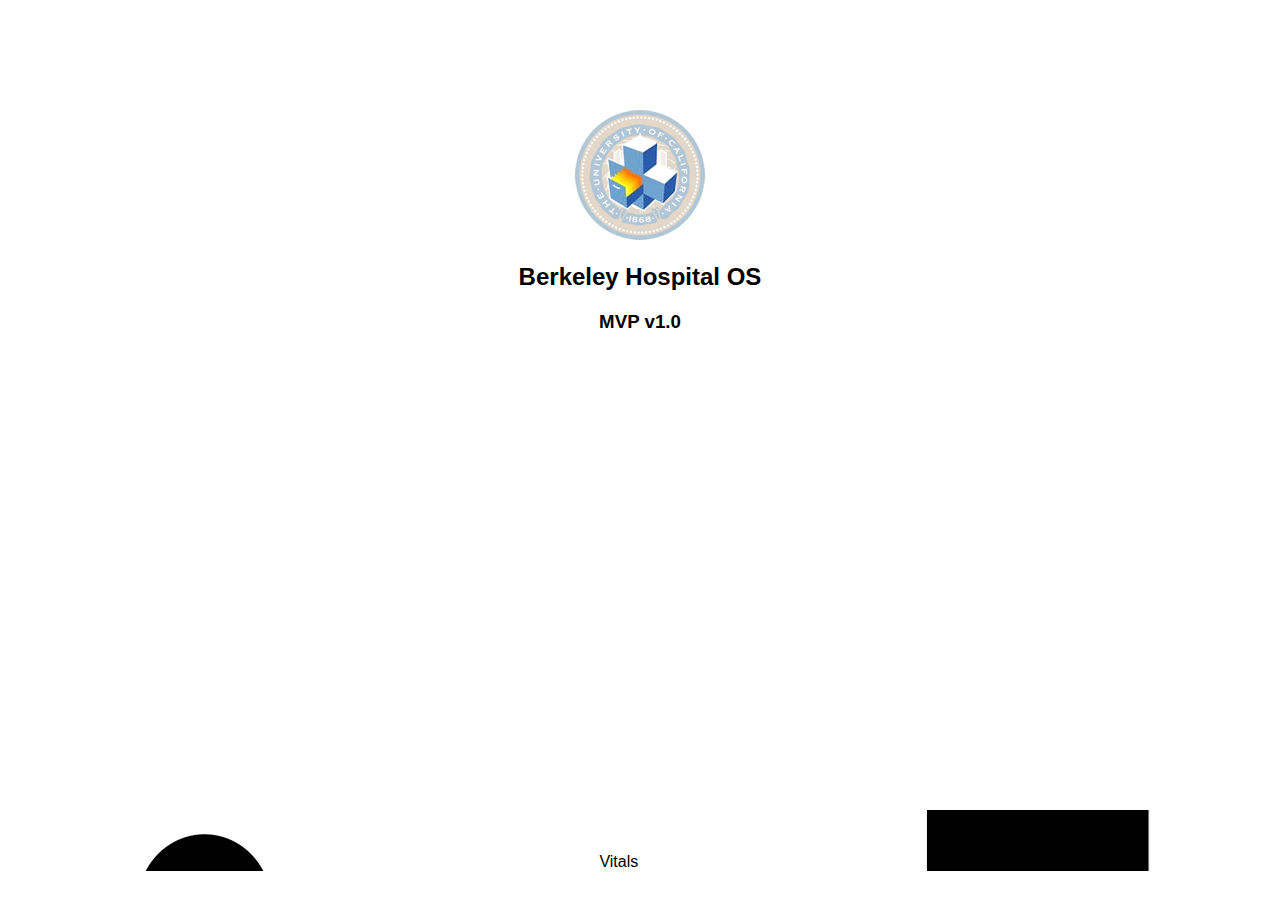
<file: index.html>
<!DOCTYPE>
<html>
<head>
    <title>Berkeley Hospital OS | Prototype</title>
    <link rel="stylesheet" type="text/css" href="css/style.css">
</head>
<body>
    <div id="header-lp">
        <ul class="navigation">
            <li class="nav-item-profile">
                <a href="profile.html" class="nav-link">Profile</a>
            </li>
            <li class="nav-item-vitals">
                <a href="vitals.html" class="nav-link">Vitals</a>
            </li>
            <li class="nav-item-diagnosis">
                <a href="diagnosis.html" class="nav-link">Diagnosis</a>
            </li>
        </ul>
    </div>
    <div id="content">
        <div class="lp">
            <img src="css/images/logo.jpg" />
            <h2 class="site-name">Berkeley Hospital OS</h2>
            <h3 class="site-description">MVP v1.0</h3>
        </div>
    </div>
</body>
</html>
</file>
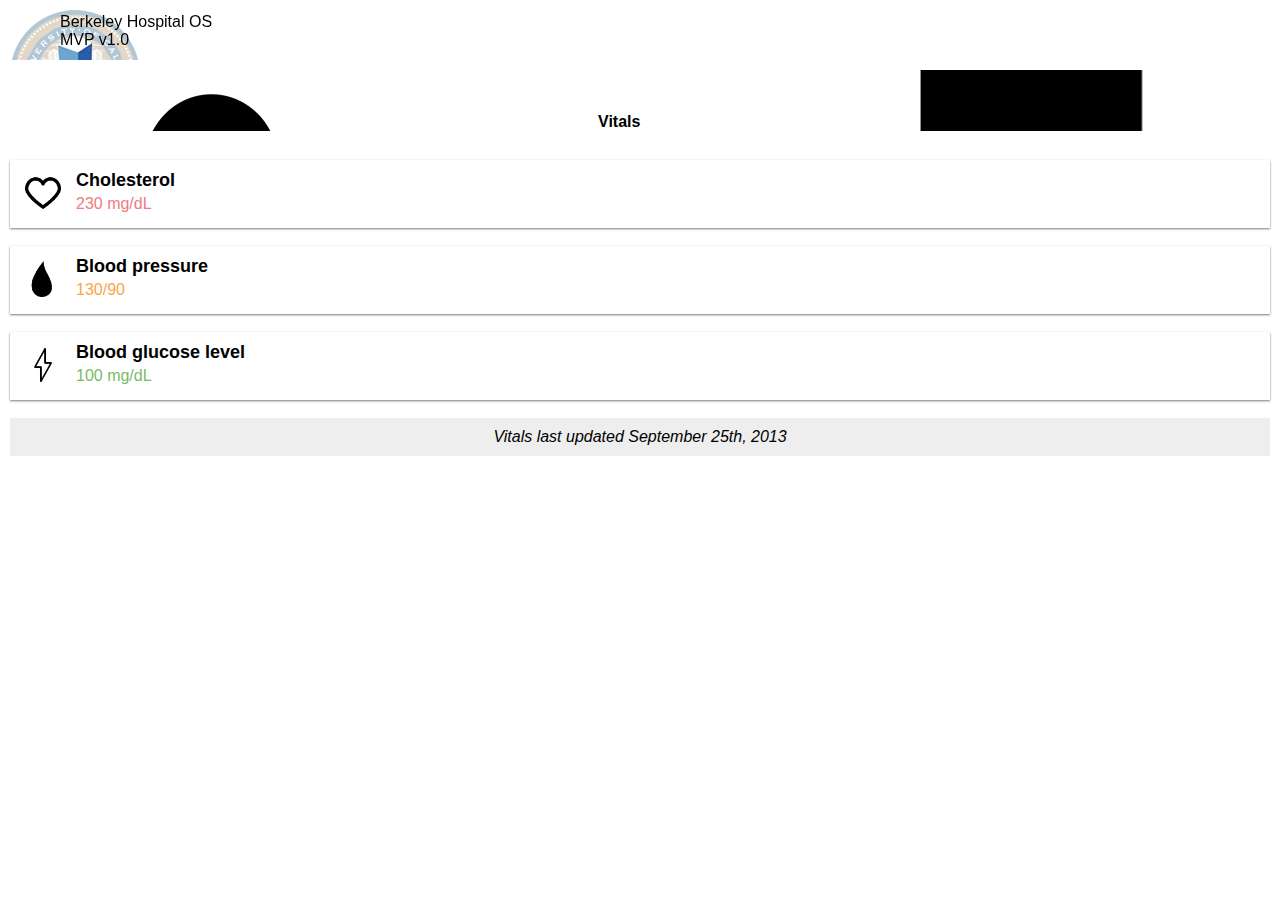
<file: vitals.html>
<!DOCTYPE>
<html>
<head>
    <title>Berkeley Hospital OS | Prototype</title>
    <meta http-equiv="Content-Type" content="text/html; charset=UTF-8" />
    <link rel="stylesheet" type="text/css" href="css/style.css">
</head>
<body>
    <div id="wrapper">
        <div id="header">
            <div id="branding">
                <div class="site-name">Berkeley Hospital OS</div>
                <div class="site-description">MVP v1.0</div>
                <a href="index.html" class="link-span"></a>
            </div>
            <div id="nav-menu">
                <ul class="navigation">
                    <li class="nav-item-profile">
                        <a href="profile.html" class="nav-link">Profile</a>
                    </li>
                    <li class="nav-item-vitals active-menu-item">
                        <a href="vitals.html" class="nav-link">Vitals</a>
                    </li>
                    <li class="nav-item-diagnosis">
                        <a href="diagnosis.html" class="nav-link">Diagnosis</a>
                    </li>
                </ul>
            </div>
        </div>
        <div id="content">
            <div class="vital"> 
                <div class="vital-icon">
                    <img src="css/images/cholesterol-icon.png" width="36" height="36" />
                </div>
                <div class="vital-name">Cholesterol</div>
                <div class="vital-value high-risk">230 mg/dL</div>
                <div class="vital-overlay-wrapper">
                    <div class="vital-overlay">
                        <div class="vital-icon-overlay">
                            <img src="css/images/cholesterol-icon.png" width="36" height="36" />
                        </div>
                        <div class="vital-overlay-name">Cholesterol</div>
                        <div class="vital-overlay-content">
                            <ul class="vital-breakdown">
                                <li>
                                    <label>Total:</label>
                                    <div class="vital-overlay-value-date">
                                        <div class="vital-overlay-value high-risk">220 mg/dL</div>
                                        <div class="vital-date">(September 25<sup>th</sup>, 2013)
                                    </div>
                                </li>
                                <li>
                                    <label>HDL:</label>
                                    <div class="vital-overlay-value-date">
                                        <div class="vital-overlay-value high-risk">38 mg/dL</div>
                                        <div class="vital-date">(September 25<sup>th</sup>, 2013)
                                    </div>
                                </li>
                                <li>
                                    <label>Risk:</label>
                                    <div class="vital-risk-description">
                                        Your cholesterol is high risk.
                                    </div>
                                </li>
                                <li>
                                    <label>Details:</label>
                                    <div class="vital-value-explanation">When too much LDL (bad) cholesterol circulates in the blood, it can slowly build up in the inner walls of the arteries that feed the heart and brain <a href="#">[more]</a></p>
                                </li>
                            </ul>
                            <div class="vital-stats">
                                <p>
                                    <img src="images/cholesterol-chart.png" class="vital-stats-image" />
                                </p>
                                <p>
                                    <img src="images/risk.png" class="vital-stats-image" />
                                </p>
                            </div>
                        </div>
                        <div class="close-overlay">
                            <img src="css/images/collapse-icon.png" width="36" height="36" />
                        </div>
                    </div>
                </div>
            </div>
            <div class="vital">
                <div class="vital-icon">
                    <img src="css/images/bloodpressure-icon.png" width="36" height="36" />
                </div>
                <div class="vital-name">Blood pressure</div>
                <div class="vital-value medium-risk">130/90</div>
                <div class="vital-overlay-wrapper">
                    <div class="vital-overlay">
                        <div class="vital-icon-overlay">
                            <img src="css/images/bloodpressure-icon.png" width="36" height="36" />
                        </div>
                        <div class="vital-overlay-name">Blood pressure</div>
                        <div class="vital-overlay-content">
                            <ul class="vital-breakdown">
                                <li>
                                    <label>Yours:</label>
                                    <div class="vital-overlay-value-date">
                                        <div class="vital-overlay-value medium-risk">130/90</div>
                                        <div class="vital-date">(September 25<sup>th</sup>, 2013)
                                    </div>
                                </li>
                                <li>
                                    <label>Risk:</label>
                                    <div class="vital-risk-description">
                                        You are at risk of prehypertension.
                                    </div>
                                </li>
                                <li>
                                    <label>Details:</label>
                                    <div class="vital-value-explanation">
                                        <p>The first number (systolic), which is also the higher of the two numbers, measures the... <a href="#">[more]</a></p>
                                        <p>The second number (diastolic), which is also the lower of the two numbers, measures the... <a href="#">[more]</a></p>
                                </li>
                            </ul>
                            <div class="vital-stats">
                                <p>
                                    <img src="images/bp-chart.png" class="vital-stats-image" />
                                </p>
                                <p>
                                    <img src="images/risk.png" class="vital-stats-image" />
                                </p>
                            </div>
                        </div>
                        <div class="close-overlay">
                            <img src="css/images/collapse-icon.png" width="36" height="36" />
                        </div>
                    </div>
                </div>
            </div>
            <div class="vital">
                <div class="vital-icon">
                    <img src="css/images/glucose-icon.png" width="36" height="36" />
                </div>
                <div class="vital-name">Blood glucose level</div>
                <div class="vital-value low-risk">100 mg/dL</div>
                <div class="vital-overlay-wrapper">
                    <div class="vital-overlay">
                        <div class="vital-icon-overlay">
                            <img src="css/images/glucose-icon.png" width="36" height="36" />
                        </div>
                        <div class="vital-overlay-name">Blood glucose level</div>
                        <div class="vital-overlay-content">
                            <ul class="vital-breakdown">
                                <li>
                                    <label>Yours:</label>
                                    <div class="vital-overlay-value-date">
                                        <div class="vital-overlay-value low-risk">100 mg/dL</div>
                                        <div class="vital-date">(September 25<sup>th</sup>, 2013)
                                    </div>
                                </li>
                                <li>
                                    <label>Risk:</label>
                                    <div class="vital-risk-description">
                                        Your glucose level is healthy!
                                    </div>
                                </li>
                                <li>
                                    <label>Details:</label>
                                    <div class="vital-value-explanation">A blood glucose test measures the amount of a type of sugar, called glucose, in your blood. Glucose comes from carbohydrate... <a href="#">[more]</a></p>
                                </li>
                            </ul>
                            <div class="vital-stats">
                                <p>
                                    <img src="images/bloodsugar-chart.png" class="vital-stats-image" />
                                </p>
                                <p>
                                    <img src="images/risk.png" class="vital-stats-image" />
                                </p>
                            </div>
                        </div>
                        <div class="close-overlay">
                            <img src="css/images/collapse-icon.png" width="36" height="36" />
                        </div>
                    </div>
                </div>
            </div>
            <div class="last-visit">
                Vitals last updated September 25th, 2013
            </div>
        </div>
    </div>
    <script src="https://ajax.googleapis.com/ajax/libs/jquery/1.10.2/jquery.min.js"></script>
    <script src="js/scripts.js"></script>
</body>
</html>
</file>
<file: css/style.css>
body {
	font-family: tahoma, sans-serif;
	font-size: 16px;
	margin: 0;
}
a {
	color: #333;
}
p {
	margin-top: 0;
}
label {
	text-align: right;
	margin-right: 10px;
	display: inline-block;
	float: left;
	width: 60px;
	color: #999;
	font-style: italic;
}
ul li {
	list-style: none;
	margin-bottom: 10px;
}
.link-span {
	position: absolute;
	margin: auto;
	top: 0;
	left: 0;
	bottom: 0;
	right: 0;
}
#wrapper {
	margin-left: 10px;
	margin-right: 10px;
}
#header-lp, #header {
    height: 50px;
}
#header-lp {
	position: absolute;
	bottom: 40px;
	width: 100%;
}
#header {
	top: 0;
	width: 100%;
}
#branding {
	background-image: url('images/logo.jpg');
	background-repeat: no-repeat;
	background-size: 40 40;
	background-position: 0 10;
	background-color: #FFF;
	height: 50px;
	padding-left: 50px;
	padding-top: 10px;
	position: fixed;
}
#nav-menu {
	padding-top: 70;
}
ul.navigation {
	width: 100%;
	margin-top: 0;
	margin-bottom: 0;
	padding-left: 0;
}
ul.navigation li {
	text-align: center;
	display: inline-block;
	background-position: center top;
	background-repeat: no-repeat;
	background-size: 40 40;
	width: 32%;
}
ul.navigation li a {
	display: block;
	padding-top: 43px;
	text-decoration: none;
	color: #000;
}
li.nav-item-profile {
	background-image: url('images/profile-icon.png');
}
li.nav-item-vitals {
	background-image: url('images/vitals-icon.png');
}
li.nav-item-diagnosis {
	background-image: url('images/diagnosis-icon.png');
}
ul.navigation li.active-menu-item a {
	font-weight: bold;
}
.site-name {
	padding-top: 3px;
}
.lp {
	text-align: center;
	margin-top: 100px;
}
#content {
	margin-top: 110px;
}

/* Vitals Page */
.vital {
	width: 100%;
	height: 68px;
	margin-top: 18px;
	-webkit-box-shadow: 0px 1px 2px rgba(51, 51, 51, 0.65);
    -moz-box-shadow:    0px 1px 2px rgba(51, 51, 51, 0.65);
    box-shadow:         0px 1px 2px rgba(51, 51, 51, 0.65);
}
.last-visit {
	width: auto;
	height: 18px;
	padding: 10px;
	background: #EEE;
	font-style: italic;
	margin-top: 18px;
	text-align: center;
}
.vital-icon, .vital-icon-overlay {
	float: left;
	padding: 15px;
}
.vital-name {
	padding-top: 10px;
	font-size: 18px;
	font-weight: bold;
}
.vital-value {
	padding-top: 4px;
	clear: none;
}
.vital-overlay-wrapper {
	z-index: 2;
	position: absolute;
	display: none;
	margin: auto;
	top: 0;
	left: 0;
	bottom: 0;
	right: 0;
	height: 100%;
	width: 100%;
	background: rgba(0, 0, 0, 0.5);
}
.vital-overlay {
	position: absolute;
	margin: auto;
	top: 0;
	left: 0;
	bottom: 0;
	right: 0;
	height: 90%;
	width: 85%;
	border-radius: 5;
	padding: 15;
	background: #FFF;
	-webkit-box-shadow: 0px 1px 2px rgba(51, 51, 51, 0.65);
    -moz-box-shadow:    0px 1px 2px rgba(51, 51, 51, 0.65);
    box-shadow:         0px 1px 2px rgba(51, 51, 51, 0.65);
    overflow-y: auto;
}
ul.vital-breakdown {
	padding-left: 0;
	-webkit-margin-before: 1em;
	-webkit-margin-after: 0em;
}
.vital-overlay-name {
	padding-top: 10px;
	font-size: 20px;
	font-weight: bold;
	margin-top: 10px;
}
.vital-overlay-content {
	clear: both;
	padding-top: 6px;
}
.vital-overlay-value-date {
	display: inline-block;	
}
.vital-overlay-value {
	padding-right: 10px;
	font-size: 36px;
	margin-top: -10px;
}
.high-risk {
	color: #F07B7F;
}
.medium-risk {
	color: #F7A649;
}
.low-risk {
	color: #78BB66;
}
.vital-date {
	display: inline-block;
	font-style: italic;
	color: #999;
	font-size: 14px;
}
.vital-description {
	clear: none;
	margin-bottom: 10px;
}
.vital-risk-description, .vital-value-explanation {
	display: inline-block;
	width: 75%;
}
.vital-stats-image {
	width: 100%;
}
.close-overlay {
	display: block;
	position: absolute;
	right: 8px;
	top: 17px;
}

/* Profile Page */
.patient-profile {
}
ul.patient-profile-items {
	padding-left: 0;
}
ul.patient-profile-items li {
	list-style: none;
}
</file>
